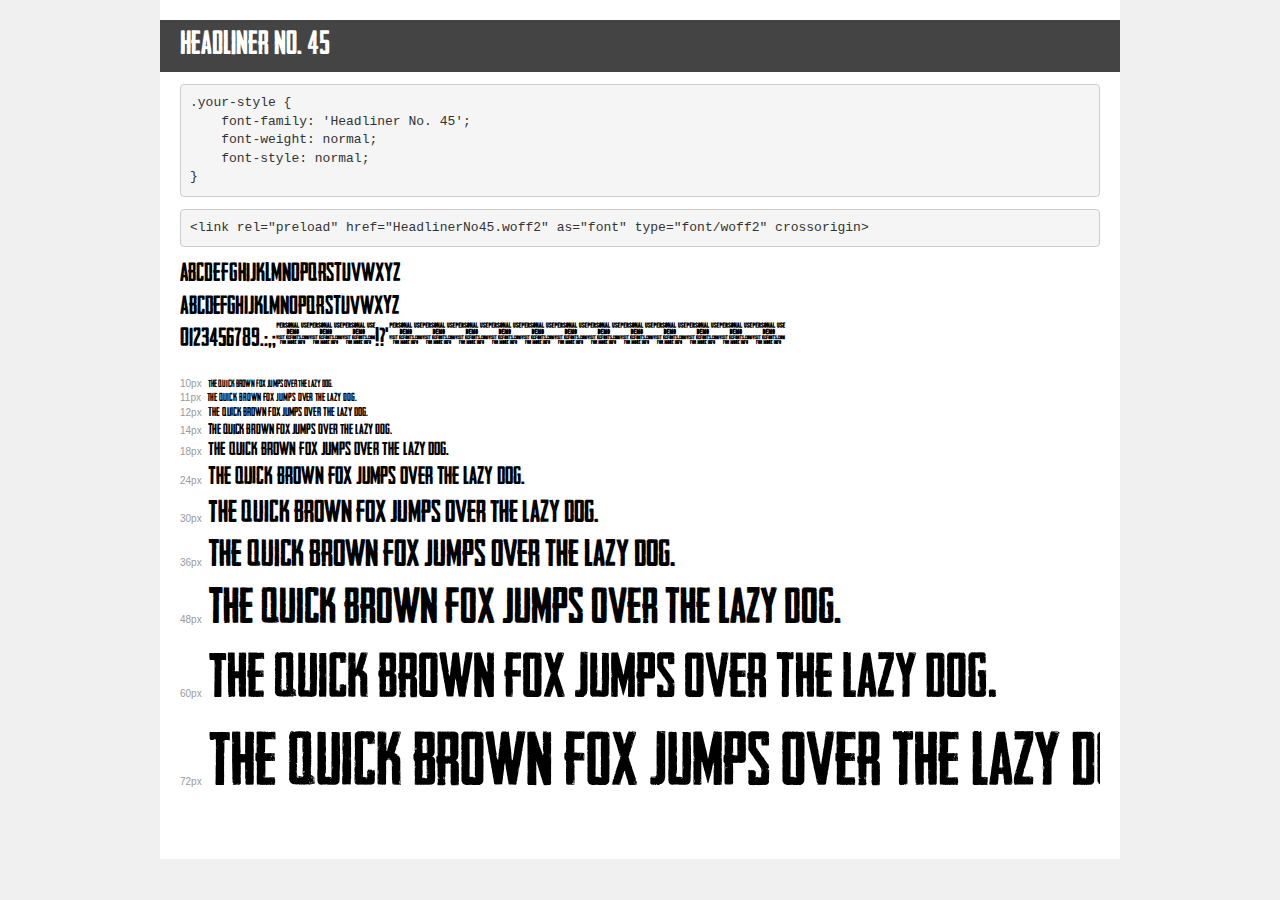
<file: font/demo.html>
<!DOCTYPE html>
<html lang="en">
<head>
    <meta charset="utf-8">
    <meta http-equiv="X-UA-Compatible" content="IE=edge">
    <meta name="viewport" content="width=device-width, initial-scale=1">
    <meta name="robots" content="noindex, noarchive">
    <meta name="format-detection" content="telephone=no">
    <title>Transfonter demo</title>
    <link href="stylesheet.css" rel="stylesheet">
    <style>
        /*
        http://meyerweb.com/eric/tools/css/reset/
        v2.0 | 20110126
        License: none (public domain)
        */
        html, body, div, span, applet, object, iframe,
        h1, h2, h3, h4, h5, h6, p, blockquote, pre,
        a, abbr, acronym, address, big, cite, code,
        del, dfn, em, img, ins, kbd, q, s, samp,
        small, strike, strong, sub, sup, tt, var,
        b, u, i, center,
        dl, dt, dd, ol, ul, li,
        fieldset, form, label, legend,
        table, caption, tbody, tfoot, thead, tr, th, td,
        article, aside, canvas, details, embed,
        figure, figcaption, footer, header, hgroup,
        menu, nav, output, ruby, section, summary,
        time, mark, audio, video {
            margin: 0;
            padding: 0;
            border: 0;
            font-size: 100%;
            font: inherit;
            vertical-align: baseline;
        }
        /* HTML5 display-role reset for older browsers */
        article, aside, details, figcaption, figure,
        footer, header, hgroup, menu, nav, section {
            display: block;
        }
        body {
            line-height: 1;
        }
        ol, ul {
            list-style: none;
        }
        blockquote, q {
            quotes: none;
        }
        blockquote:before, blockquote:after,
        q:before, q:after {
            content: '';
            content: none;
        }
        table {
            border-collapse: collapse;
            border-spacing: 0;
        }
        /* demo styles */
        body {
            background: #f0f0f0;
            color: #000;
        }
        .page {
            background: #fff;
            width: 920px;
            margin: 0 auto;
            padding: 20px 20px 0 20px;
            overflow: hidden;
        }
        .font-container {
            overflow-x: auto;
            overflow-y: hidden;
            margin-bottom: 40px;
            line-height: 1.3;
            white-space: nowrap;
            padding-bottom: 5px;
        }
        h1 {
            position: relative;
            background: #444;
            font-size: 32px;
            color: #fff;
            padding: 10px 20px;
            margin: 0 -20px 12px -20px;
        }
        .letters {
            font-size: 25px;
            margin-bottom: 20px;
        }
        .s10:before {
            content: '10px';
        }
        .s11:before {
            content: '11px';
        }
        .s12:before {
            content: '12px';
        }
        .s14:before {
            content: '14px';
        }
        .s18:before {
            content: '18px';
        }
        .s24:before {
            content: '24px';
        }
        .s30:before {
            content: '30px';
        }
        .s36:before {
            content: '36px';
        }
        .s48:before {
            content: '48px';
        }
        .s60:before {
            content: '60px';
        }
        .s72:before {
            content: '72px';
        }
        .s10:before, .s11:before, .s12:before, .s14:before,
        .s18:before, .s24:before, .s30:before, .s36:before,
        .s48:before, .s60:before, .s72:before {
            font-family: Arial, sans-serif;
            font-size: 10px;
            font-weight: normal;
            font-style: normal;
            color: #999;
            padding-right: 6px;
        }
        pre {
            display: block;
            padding: 9px;
            margin: 0 0 12px;
            font-family: Monaco, Menlo, Consolas, "Courier New", monospace;
            font-size: 13px;
            line-height: 1.428571429;
            color: #333;
            font-weight: normal;
            font-style: normal;
            background-color: #f5f5f5;
            border: 1px solid #ccc;
            overflow-x: auto;
            border-radius: 4px;
        }
        /* responsive */
        @media (max-width: 959px) {
            .page {
                width: auto;
                margin: 0;
            }
        }
    </style>
</head>
<body>
<div class="page">
    <div class="demo">
        <h1 style="font-family: 'Headliner No. 45'; font-weight: normal; font-style: normal;">Headliner No. 45</h1>
        <pre title="Usage">.your-style {
    font-family: 'Headliner No. 45';
    font-weight: normal;
    font-style: normal;
}</pre>
        <pre title="Preload (optional)">
&lt;link rel=&quot;preload&quot; href=&quot;HeadlinerNo45.woff2&quot; as=&quot;font&quot; type=&quot;font/woff2&quot; crossorigin&gt;</pre>
        <div class="font-container" style="font-family: 'Headliner No. 45'; font-weight: normal; font-style: normal;">
            <p class="letters">
                abcdefghijklmnopqrstuvwxyz<br>
ABCDEFGHIJKLMNOPQRSTUVWXYZ<br>
                0123456789.:,;()*!?'@#&lt;&gt;$%&^+-=~
            </p>
            <p class="s10" style="font-size: 10px;">The quick brown fox jumps over the lazy dog.</p>
            <p class="s11" style="font-size: 11px;">The quick brown fox jumps over the lazy dog.</p>
            <p class="s12" style="font-size: 12px;">The quick brown fox jumps over the lazy dog.</p>
            <p class="s14" style="font-size: 14px;">The quick brown fox jumps over the lazy dog.</p>
            <p class="s18" style="font-size: 18px;">The quick brown fox jumps over the lazy dog.</p>
            <p class="s24" style="font-size: 24px;">The quick brown fox jumps over the lazy dog.</p>
            <p class="s30" style="font-size: 30px;">The quick brown fox jumps over the lazy dog.</p>
            <p class="s36" style="font-size: 36px;">The quick brown fox jumps over the lazy dog.</p>
            <p class="s48" style="font-size: 48px;">The quick brown fox jumps over the lazy dog.</p>
            <p class="s60" style="font-size: 60px;">The quick brown fox jumps over the lazy dog.</p>
            <p class="s72" style="font-size: 72px;">The quick brown fox jumps over the lazy dog.</p>
        </div>
    </div>

</div>
</body>
</html>
</file>
<file: font/stylesheet.css>
@font-face {
    font-family: 'Headliner No. 45';
    src: url('HeadlinerNo45.woff2') format('woff2'),
        url('HeadlinerNo45.woff') format('woff');
    font-weight: normal;
    font-style: normal;
    font-display: swap;
}
</file>
